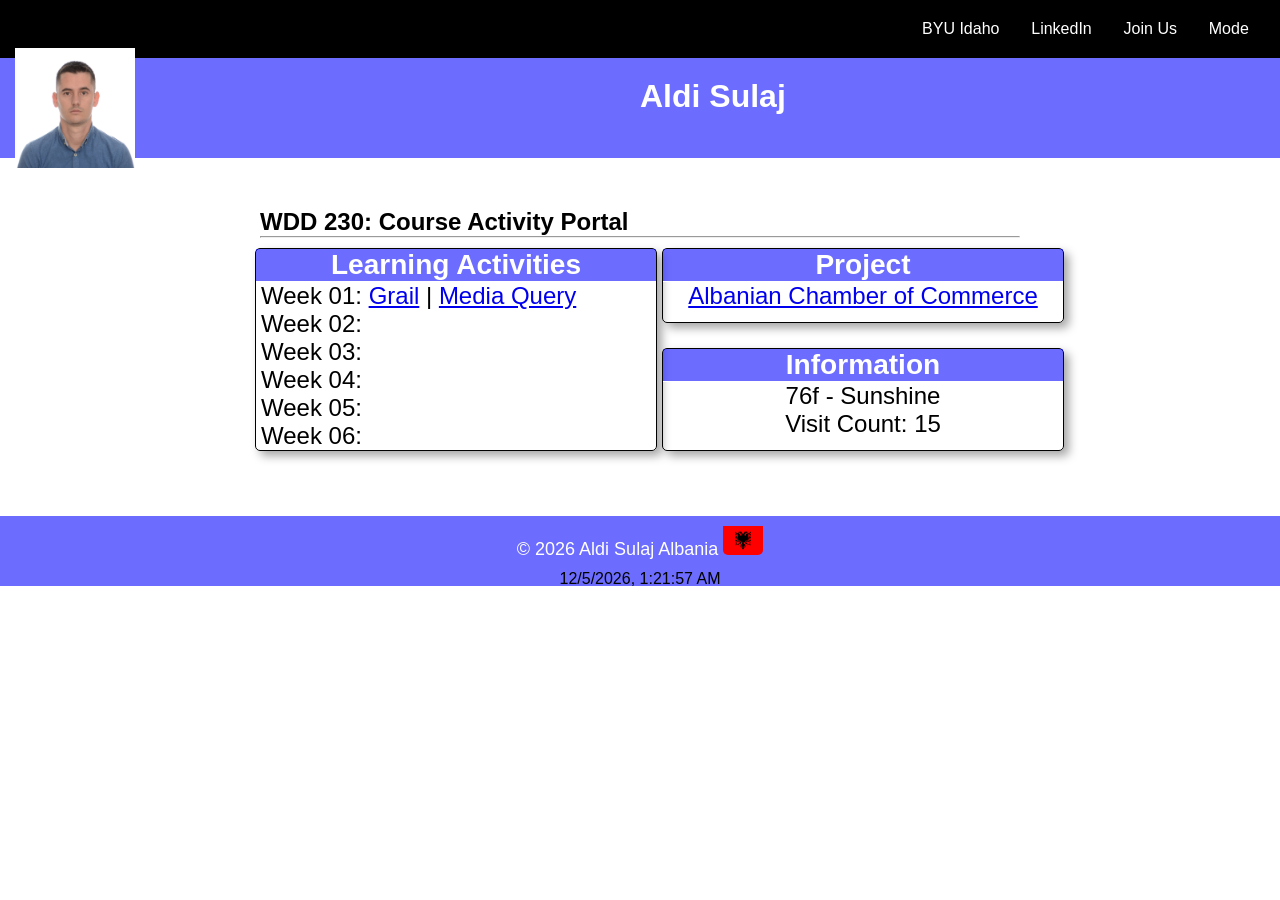
<file: index.html>
<!DOCTYPE html>
<html lang="en">
  <head>
    <meta charset="UTF-8" />
    <meta http-equiv="X-UA-Compatible" content="IE=edge" />
    <meta name="viewport" content="width=device-width, initial-scale=1.0" />
    <meta name="description" content="WDD-230" />
    <meta
      name="keywords"
      content="Aldi Sulaj, course assignment portal, HTML, CSS, JS"
    />
    <meta name="author" content="Aldi Sulaj" />
    <link rel="stylesheet" href="styles/large.css" />
    <link rel="stylesheet" href="styles/base.css" />
    <link
      rel="stylesheet"
      href="https://fonts.googleapis.com/css2?family=Material+Symbols+Outlined:opsz,wght,FILL,GRAD@48,400,0,0"
    />
    <link rel="preconnect" href="https://fonts.googleapis.com" />
    <link rel="preconnect" href="https://fonts.gstatic.com" crossorigin />
    <link
      href="https://fonts.googleapis.com/css2?family=Abyssinica+SIL&display=swap"
      rel="stylesheet"
    />
    <title>WDD 230 - Portal - Aldi Sulaj</title>
  </head>
  <body>
    <header>
      <button></button>
      <nav>
        <ul>
          <li><a href="#">BYU Idaho</a></li>
          <li><a href="#">LinkedIn</a></li>
          <li><a href="#">Join Us</a></li>
          <li><a id="mode" href="#">Mode</a></li>
        </ul>
      </nav>

      <div class="logo-background">
        <img class="logo" src="image/Aldi_2022_(2).JPG" alt="my picture" />
        <h1 class="name">Aldi Sulaj</h1>
      </div>
    </header>
    <main>
      <h2 class="h2-title">WDD 230: Course Activity Portal</h2>
      <hr />
      <div class="allcards">
        <section class="card">
          <h3 class="box-title">Learning Activities</h3>
          <ul>
            <li>
              Week 01: <a href="#">Grail</a> | <a href="#">Media Query</a>
            </li>
            <li>Week 02:</li>
            <li>Week 03:</li>
            <li>Week 04:</li>
            <li>Week 05:</li>
            <li>Week 06:</li>
          </ul>
        </section>
        <section class="card">
          <h3 class="box-title1">Project</h3>
          <a class="b2-content" href="week01/chamber-site-plan.html"
            >Albanian Chamber of Commerce</a
          >
        </section>
        <section class="card">
          <h3 class="box-title2">Information</h3>
          <p>76f - Sunshine</p>
          <p>Visit Count: 15</p>
        </section>
      </div>
    </main>
    <footer>
      <div>
        <p class="footer-text">
          &copy;
          <span id="year"></span>
          Aldi Sulaj Albania
          <img class="flag" src="image/Flag_of_Albania.svg.png" alt="Albania" />
        </p>
        <p class="highlight" id="lastModified"></p>
      </div>
    </footer>
    <script src="scripts/getDates.js"></script>
    <script src="scripts/hamburger.js"></script>
    <script src="scripts/dark-mode.js"></script>
  </body>
</html>
</file>
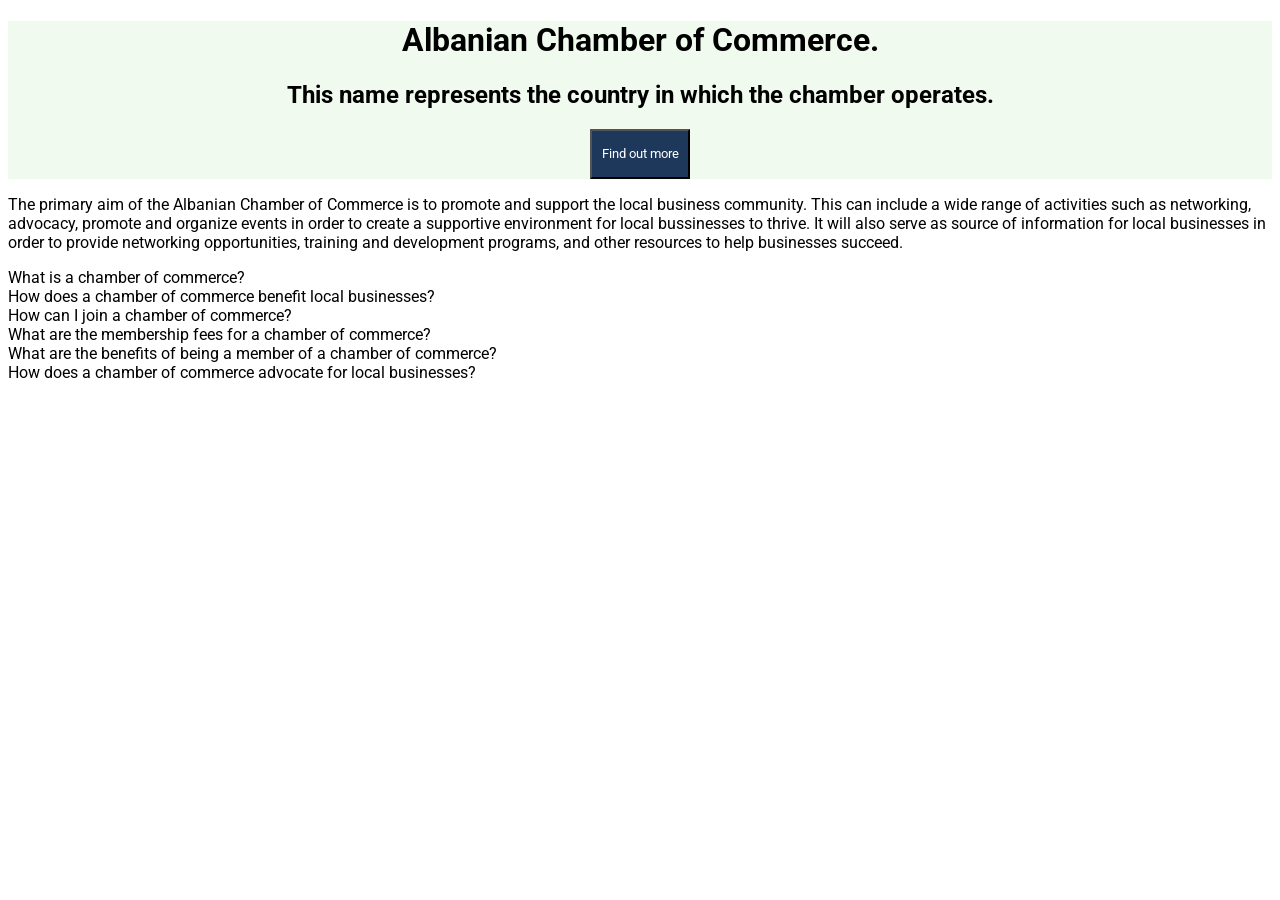
<file: week01/chamber-site-plan.html>
<!DOCTYPE html>
<html lang="en">
<head>
    <meta charset="UTF-8">
    <meta http-equiv="X-UA-Compatible" content="IE=edge">
    <meta name="viewport" content="width=device-width, initial-scale=1.0">
    <title>Albanian Chamber of Commerce</title>

    <link rel="preconnect" href="https://fonts.googleapis.com">
    <link rel="preconnect" href="https://fonts.gstatic.com" crossorigin>
    <link href="https://fonts.googleapis.com/css2?family=Roboto:wght@300&display=swap" rel="stylesheet">

    <link rel="stylesheet" type="text/css" href="style.css" />
</head>
<body>
    <div class="container">
        <div class="title">
            <h1>Albanian Chamber of Commerce.</h1>
            <h2>This name represents the country in which the chamber operates.</h2>
            <button class="more-button">Find out more</button>
        </div>
        <div>
            <p>The primary aim of the Albanian Chamber of Commerce is to promote and support the local business community. 
                This can include a wide range of activities such as networking, advocacy, promote and organize events in order 
                to create a supportive environment for local bussinesses to thrive. It will also serve as source 
                of information for local businesses in order to provide networking opportunities, training and development 
                programs, and other resources to help businesses succeed.</p>
        </div>
        <div>
            <p>
                What is a chamber of commerce? <br>
                How does a chamber of commerce benefit local businesses?<br>
                How can I join a chamber of commerce?<br>
                What are the membership fees for a chamber of commerce?<br>
                What are the benefits of being a member of a chamber of commerce?<br>
                How does a chamber of commerce advocate for local businesses?<br>
            </p>
        </div>
    </div>
</body>
</html>
</file>
<file: styles/large.css>
@media only screen and (min-width: 38rem) {
  .allcards {
    display: grid;
    grid-template-columns: 1fr 1fr;
    margin: auto;
  }

  .allcards h2 {
    grid-column: 2 span 2;
  }

  .allcards section:first-of-type {
    grid-row: 1 / span 2;
  }
}

@media only screen and (max-width: 38rem) {
  nav {
    display: none;
    position: absolute;
    top: 55px;
    right: 5px;
    width: auto;
  }

  .name {
    margin-left: -30px;
  }

  header button {
    display: block;
    margin: auto;
  }

  .name {
    align-content: center;
  }

  nav ul {
    display: flex;
    flex-direction: column-reverse;
    gap: 10px;
  }

  nav ul li {
    text-align: center;
    list-style: none;
  }

  nav ul li a {
    padding: 2px;
  }

  button::before {
    content: "\2630";
  }

  button.open::before {
    content: "\2715";
  }
}
</file>
<file: styles/base.css>
* {
  margin: 0;
  padding: 0;
  font-family: "Roboto", sans-serif;
}
html,
body {
  max-width: 100%;
  overflow-x: hidden;
}

/*menu*/

nav {
  text-align: right;
  background-color: black;
  padding: 20px;
  height: auto;
}

nav.open {
  display: block;
}

nav li {
  display: inline;
}

nav ul {
  padding: 0;
  margin: 0;
}

nav a {
  text-decoration: none;
  padding: 0.7rem;
  color: white;
}

header button {
  position: absolute;
  top: 10px;
  right: 25px;
  width: 44px;
  height: 44px;
  font-size: 2rem;
}

button {
  display: none;
}

/*dark-mode*/

.logo {
  float: left;
  width: 120px;
  height: 120px;
  padding-left: 15px;
  margin-top: -10px;
}

.logo-background {
  background-color: rgba(0, 0, 255, 0.577);
  height: 100px;
}

.name {
  width: 150px;
  padding: 20px 50%;
  color: white;
}

main {
  width: 760px;
  padding: 50px 10px;
  margin: 0 auto;
}

li {
  list-style: none;
}

section {
  margin: 10px 10px 15px;
}

.card {
  width: 400px;
  height: auto;
  text-align: center;
  font-size: x-large;
  border: 1px solid;
  border-radius: 5px;
  margin-left: -5px;
  box-shadow: 5px 5px 10px rgba(0, 0, 0, 0.35);
}

h3 {
  background-color: rgba(0, 0, 255, 0.577);
  background-size: cover;
  border-bottom: 1px solid;
  color: white;
}

ul li {
  text-align: left;
  padding-left: 5px;
}

footer {
  background-color: rgba(0, 0, 255, 0.577);
  height: 70px;
  text-align: center;
}

.footer-text {
  text-align: center;
  font-size: large;
  color: white;
  padding-bottom: 10px;
}

.flag {
  width: 40px;
  padding-top: 10px;
  border-radius: 5px;
}
</file>
<file: week01/style.css>
/* Color palette:  
    primary: 1e385c
    secondary: 27565b
    background: f1faee

    text: fff with primary and secondary colors, 000 with other colors
    buttons will have the primary color, hover effects can be in the secondary color

    there will be one font (Roboto) for the entire website

    there will be one font (Roboto) for the entire website

    there will be one font (Roboto) for the entire website

    Large wireframe: https://wireframe.cc/dS3GnU
    Small wireframe: https://wireframe.cc/tSCdbj
*/

* {
  font-family: "Roboto", sans-serif;
}

.title {
  background-color: #f1faee;
  text-align: center;
}

.more-button {
  background-color: #1e385c;
  color: #fff;
  width: 100px;
  height: 50px;
}

.more-button:hover {
  background-color: #27565b;
}

.title {
  background-color: #f1faee;
  text-align: center;
}

.more-button {
  background-color: #1e385c;
  color: #fff;
  width: 100px;
  height: 50px;
}

.more-button:hover {
  background-color: #27565b;
}
</file>
